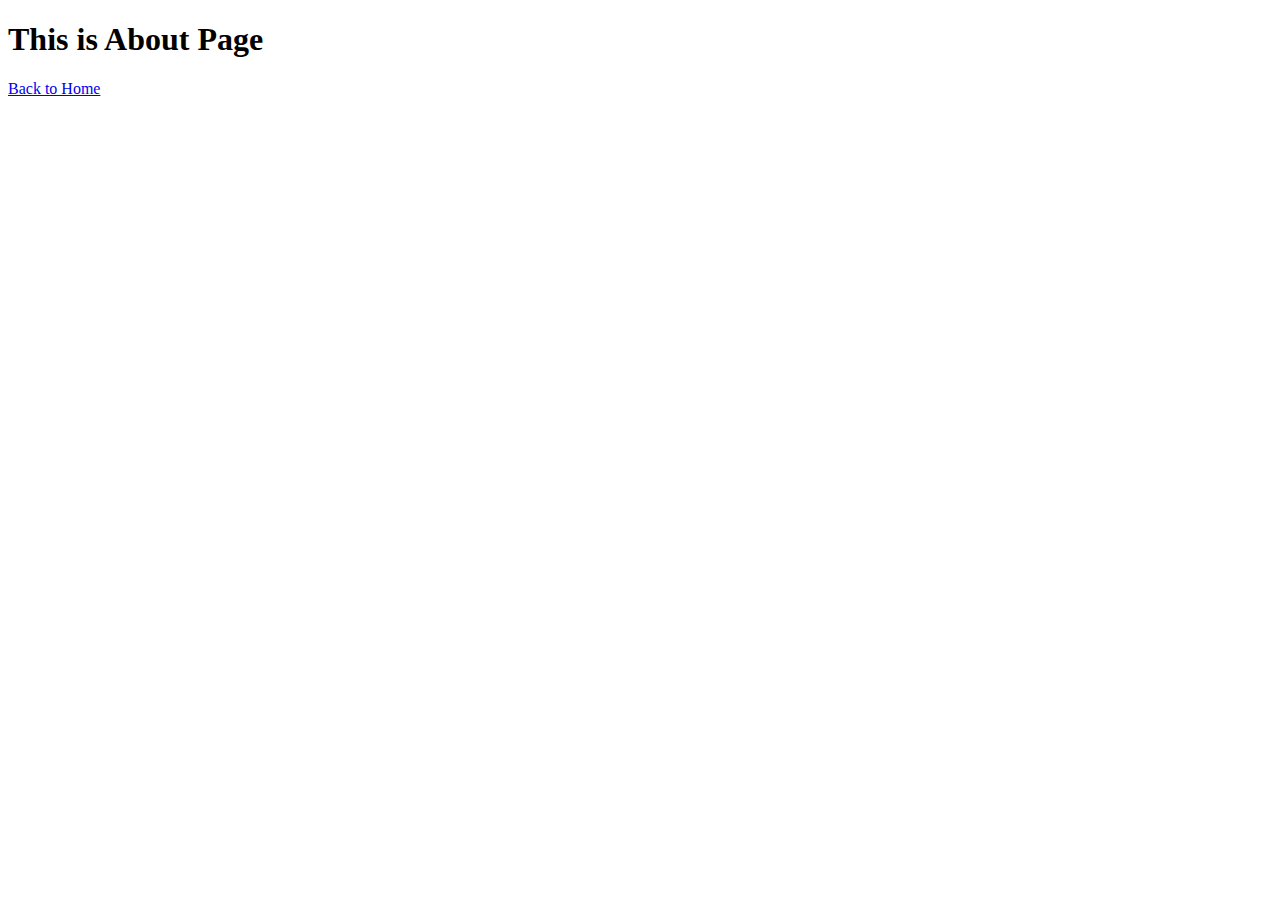
<file: about.html>
<!DOCTYPE html>
<html lang="en">
<head>
    <meta charset="UTF-8">
    <meta name="viewport" content="width=device-width, initial-scale=1.0">
    <title>About</title>
</head>
<body>
    <h1>This is About Page</h1>
    <a href="index.html">Back to Home</a>
</body>
</html>
</file>
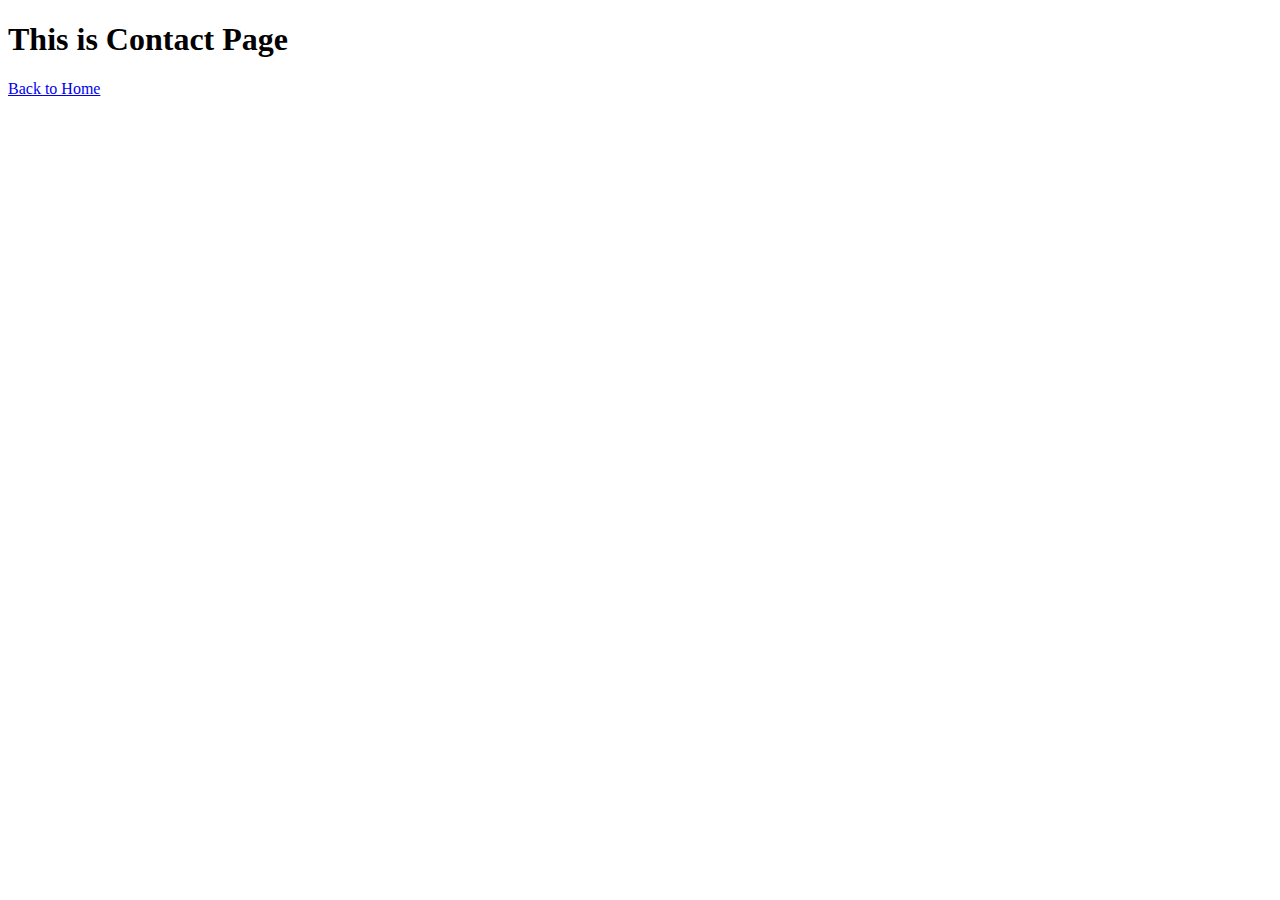
<file: contact.html>
<!DOCTYPE html>
<html lang="en">
<head>
    <meta charset="UTF-8">
    <meta name="viewport" content="width=device-width, initial-scale=1.0">
    <title>Document</title>
</head>
<body>
    <h1>This is Contact Page</h1>
    <a href="index.html">Back to Home</a>
</body>
</html>
</file>
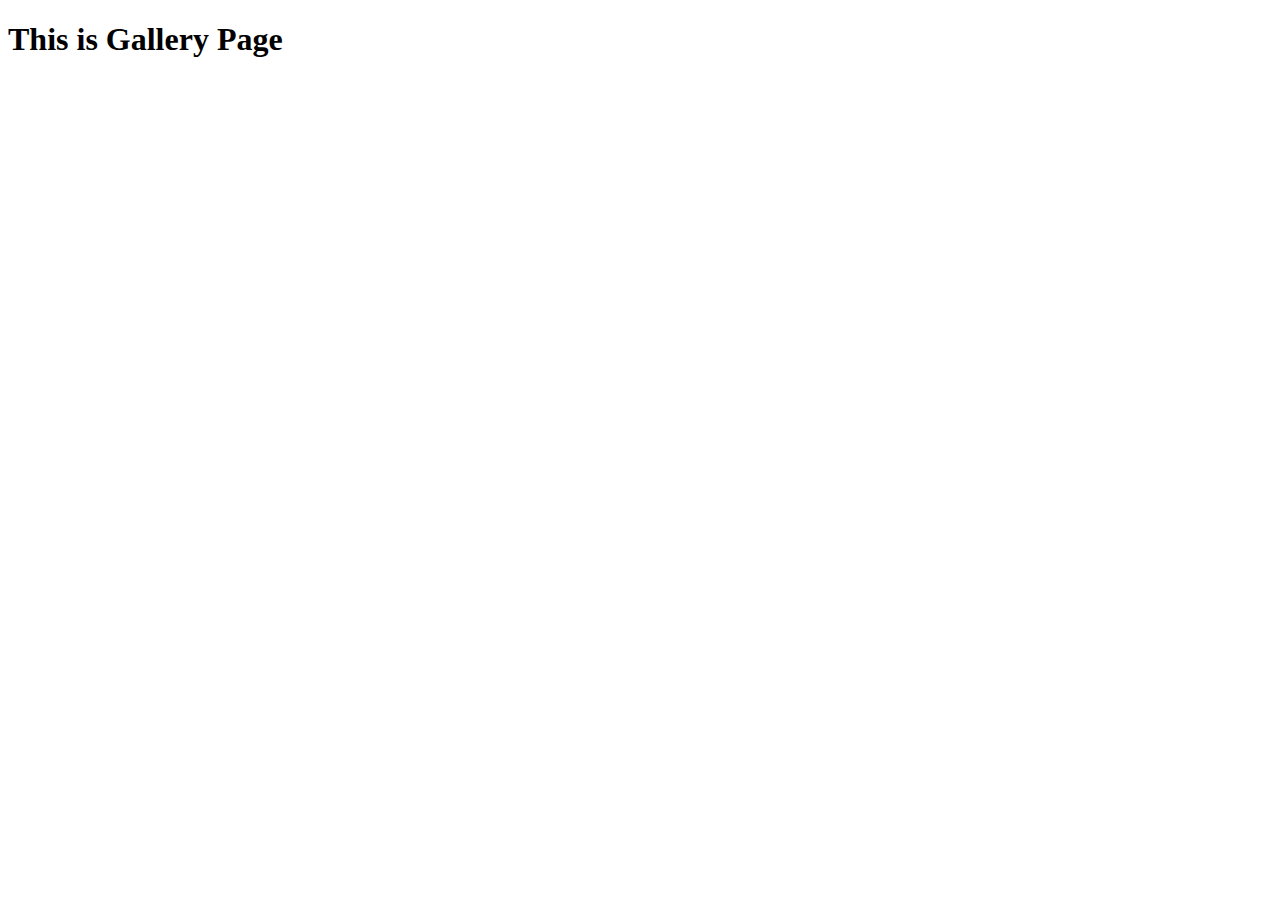
<file: gallery.html>
<!DOCTYPE html>
<html lang="en">
<head>
    <meta charset="UTF-8">
    <meta name="viewport" content="width=device-width, initial-scale=1.0">
    <title>Document</title>
</head>
<body>
    <h1>This is Gallery Page</h1>
</body>
</html>
</file>
